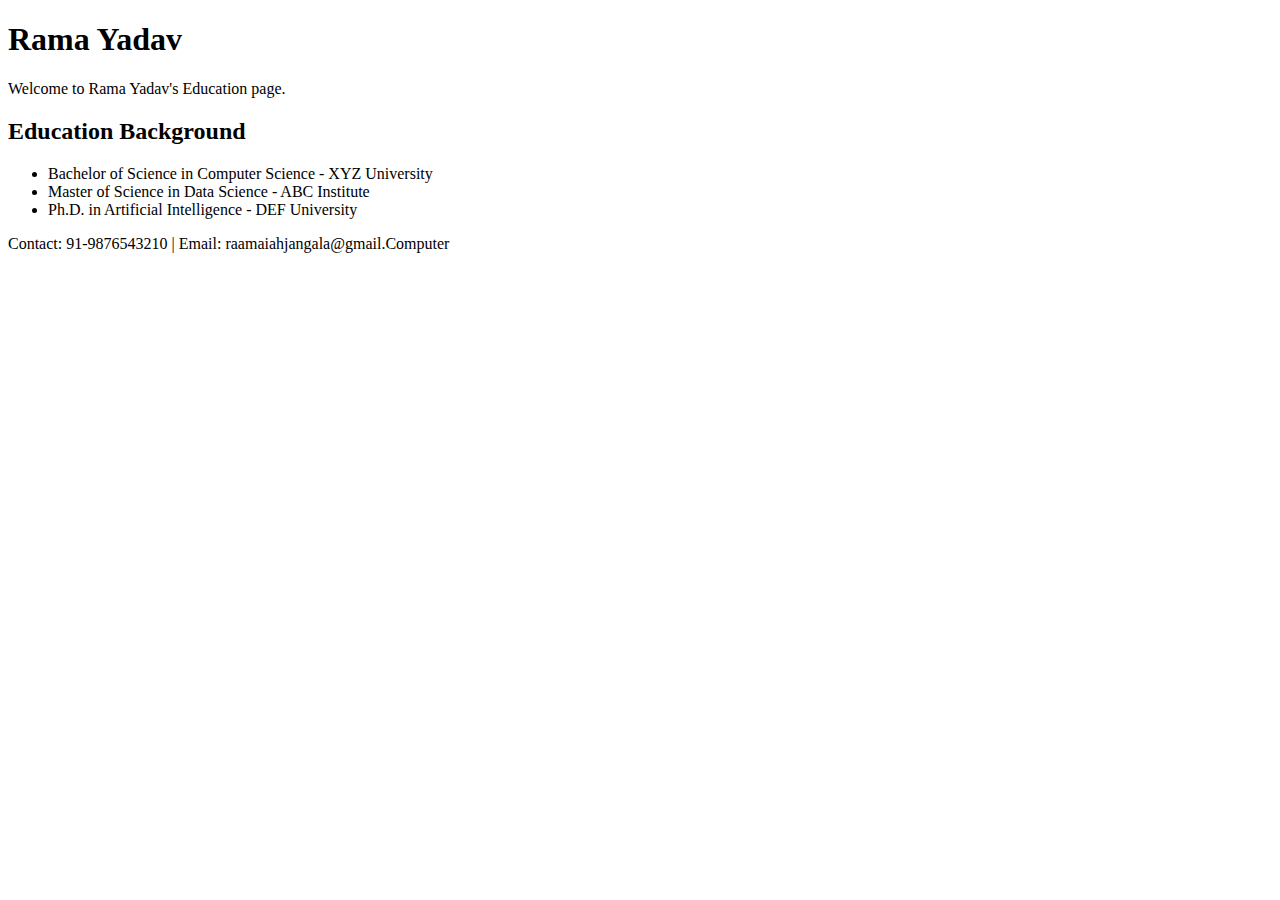
<file: RaamYadavEducation.html>
<!DOCTYPE html>
<html lang="en">
<head>
    <meta charset="UTF-8">
    <meta name="viewport" content="width=device-width, initial-scale=1.0">
    <title>Document</title>
</head>
<body>
    <h1>Rama Yadav</h1>
    <p>Welcome to Rama Yadav's Education page.</p> 
    <h2>Education Background</h2>
    <ul>
        <li>Bachelor of Science in Computer Science - XYZ University</li>
        <li>Master of Science in Data Science - ABC Institute</li>
        <li>Ph.D. in Artificial Intelligence - DEF University</li>
    </ul>   
    
    <footer>
        <p>Contact: 91-9876543210 | Email: raamaiahjangala@gmail.Computer</p>
    </footer>

    
</body>
</html>
</file>
